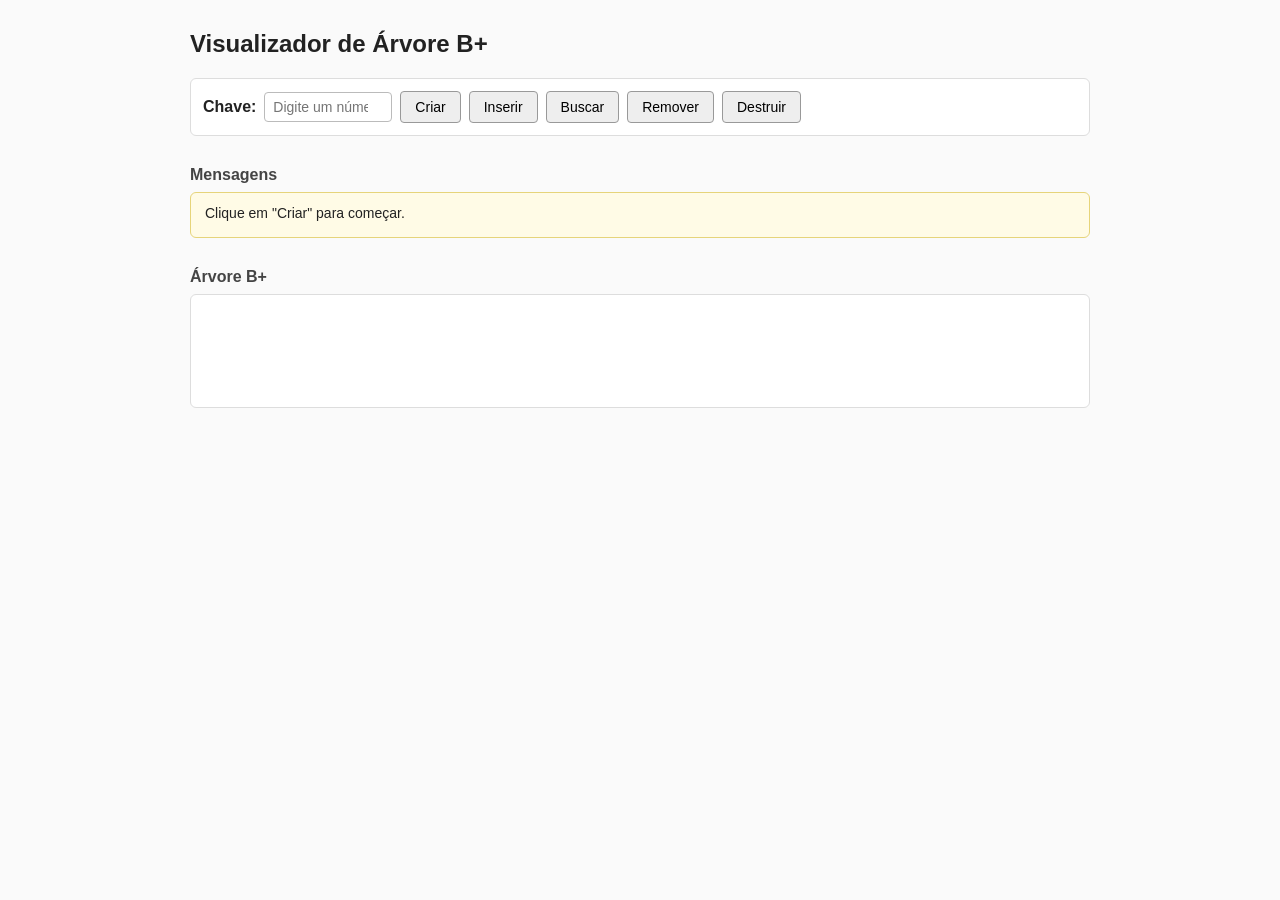
<file: Implementação/index.html>
<!DOCTYPE html>
<html lang="pt-br">
<head>
  <meta charset="UTF-8">
  <meta name="viewport" content="width=device-width, initial-scale=1.0">
  <title>Visualizador de Árvore B+ </title>
  <link rel="stylesheet" href="style.css">
</head>
<body>

  <h1>Visualizador de Árvore B+</h1>

  <!-- Área de controles: campo de texto e botões para cada operação da árvore -->
  <div class="controles">
    <label for="campo-chave">Chave:</label>
    <input type="number" id="campo-chave" placeholder="Digite um número">

    <button onclick="botaoCriar()">Criar</button>
    <button onclick="botaoInserir()">Inserir</button>
    <button onclick="botaoBuscar()">Buscar</button>
    <button onclick="botaoRemover()">Remover</button>
    <button onclick="botaoDestruir()">Destruir</button>
  </div>

  <!-- Área onde as mensagens de resultado de cada operação são exibidas -->
  <h2>Mensagens</h2>
  <div id="area-mensagens">Clique em "Criar" para começar.</div>

  <!-- Área onde a árvore é desenhada, nível por nível, usando apenas divs.
       Ela é atualizada automaticamente depois de Criar, Inserir, Remover
       e Destruir, então não existe um botão separado de "Imprimir". -->
  <h2>Árvore B+</h2>
  <div id="area-arvore"></div>

  <script src="script.js"></script>
</body>
</html>
</file>
<file: Implementação/style.css>
body {
  font-family: Arial, Helvetica, sans-serif;
  max-width: 900px;
  margin: 30px auto;
  padding: 0 20px;
  background-color: #fafafa;
  color: #222;
}

h1 {
  font-size: 24px;
  margin-bottom: 6px;
}

h2 {
  font-size: 16px;
  margin-top: 30px;
  margin-bottom: 8px;
  color: #444;
}

.marcador-folha {
  background-color: #d7f3d7;
  border: 1px solid #2e7d32;
  color: #2e7d32;
  padding: 0 4px;
  border-radius: 4px;
  font-weight: bold;
}

.marcador-interno {
  background-color: #d6e6fb;
  border: 1px solid #1565c0;
  color: #1565c0;
  padding: 0 4px;
  border-radius: 4px;
  font-weight: bold;
}

/* ---------- Área de controles (input + botões) ---------- */

.controles {
  display: flex;
  flex-wrap: wrap;
  align-items: center;
  gap: 8px;
  margin-top: 20px;
  padding: 12px;
  background-color: #fff;
  border: 1px solid #ddd;
  border-radius: 6px;
}

.controles label {
  font-weight: bold;
}

#campo-chave {
  width: 110px;
  padding: 6px 8px;
  font-size: 14px;
  border: 1px solid #bbb;
  border-radius: 4px;
}

button {
  padding: 7px 14px;
  font-size: 14px;
  border: 1px solid #999;
  border-radius: 4px;
  background-color: #eeeeee;
  cursor: pointer;
}

button:hover {
  background-color: #dddddd;
}

/* ---------- Área de mensagens ---------- */

#area-mensagens {
  min-height: 20px;
  padding: 12px 14px;
  background-color: #fffbe6;
  border: 1px solid #e6d47a;
  border-radius: 6px;
  font-size: 14px;
}

/* ---------- Área da árvore ---------- */

#area-arvore {
  min-height: 80px;
  padding: 16px;
  background-color: #ffffff;
  border: 1px solid #ddd;
  border-radius: 6px;
}

.linha-nivel {
  display: flex;
  justify-content: center;
  gap: 14px;
  margin-bottom: 26px;
}

.no-folha {
  min-width: 70px;
  padding: 10px 12px;
  background-color: #e8f8e8;
  border: 2px solid #2e7d32;
  border-radius: 6px;
  font-family: "Courier New", monospace;
  font-size: 15px;
  text-align: center;
}

.no-interno {
  min-width: 70px;
  padding: 10px 12px;
  background-color: #e8f0fc;
  border: 2px solid #1565c0;
  border-radius: 6px;
  font-family: "Courier New", monospace;
  font-size: 15px;
  text-align: center;
}
</file>
